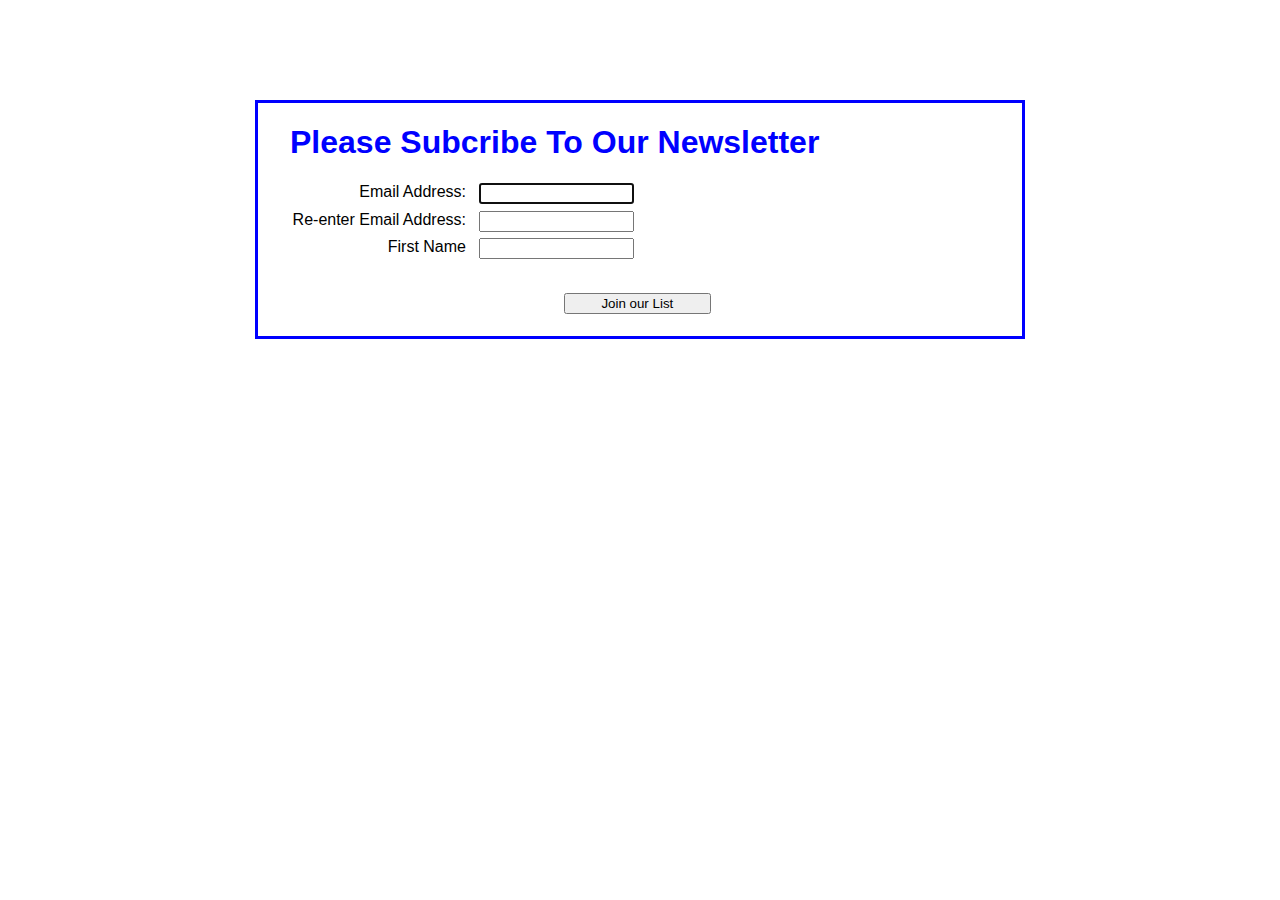
<file: index.html>
<!DOCTYPE html>
<html>
<head>
    <meta charset="UTF-8">	
    <meta name="viewport" content="width=device-width, initial-scale=1">
    <title>Join Email List</title>
    <link rel="stylesheet" href="email_list.css">
    <script src="email_list.js"></script>
</head>
<body>
    <main>
        <h1>Please Subcribe To Our Newsletter</h1>
        <form id="email_form" name="email_form" action="join.html" method="get">
            <label for="email_address1">Email Address:</label>
            <input type="text" id="email_address1" name="email_address1"><br>

            <label for="email_address2">Re-enter Email Address:</label>
            <input type="text" id="email_address2" name="email_address2"><br>

            <label for="first_name">First Name</label>
            <input type="text" id="first_name" name="first_name"><br>

            <label>&nbsp;</label>
            <input type="button" id="join_list" class="thank_you" value="Join our List">
        </form>
    </main>
</body>
</html>
</file>
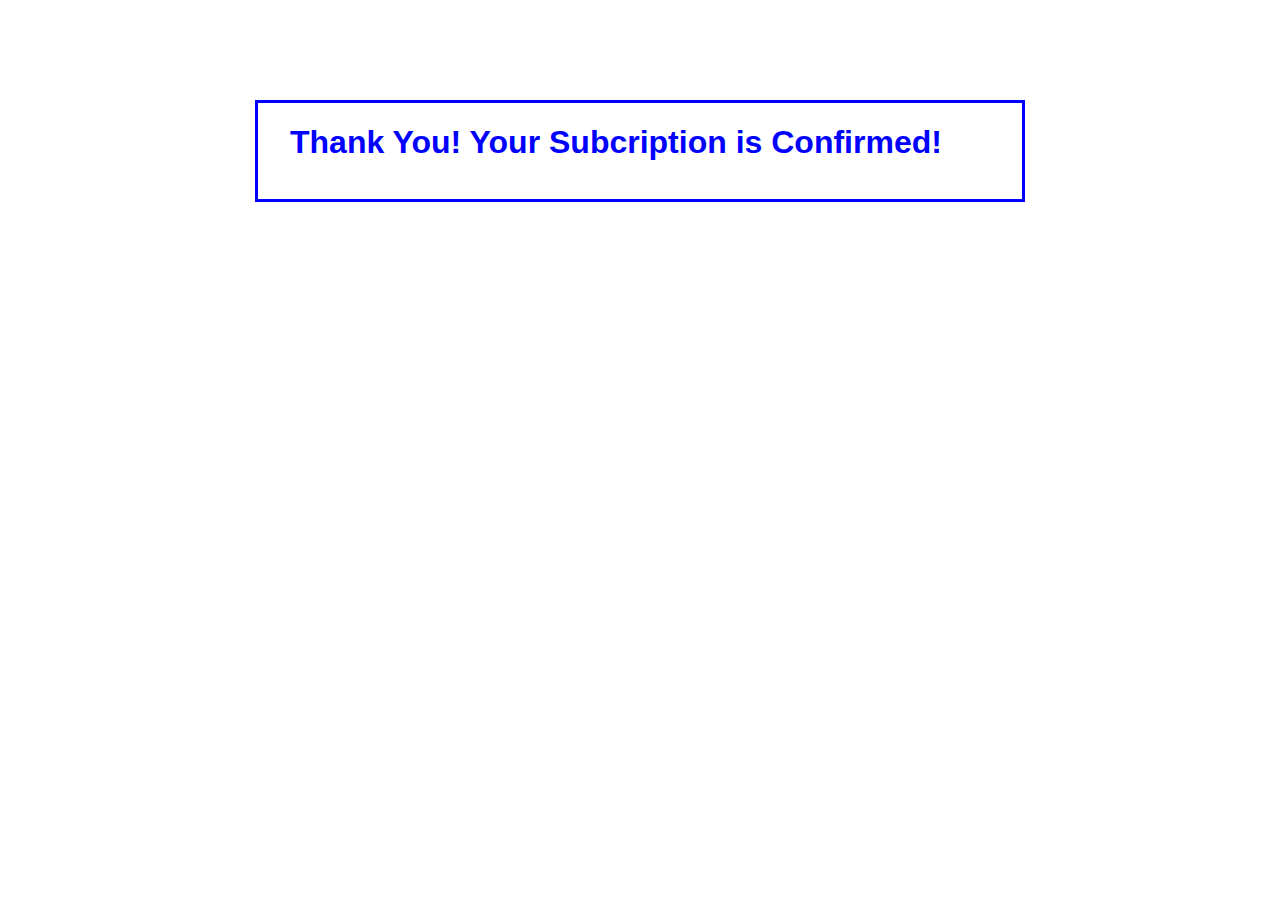
<file: confirmed.html>
<!DOCTYPE html>
<html>
<head>
    <meta charset="UTF-8">
    <meta name="viewport" content="width=device-width, initial-scale=1">
    <title>Confirmation</title>
    <link rel="stylesheet" href="email_list.css">
</head>
<body>
    <main>
        <h1>Thank You!  Your Subcription is Confirmed!</h1>
    </main>
</body>
</html>
</file>
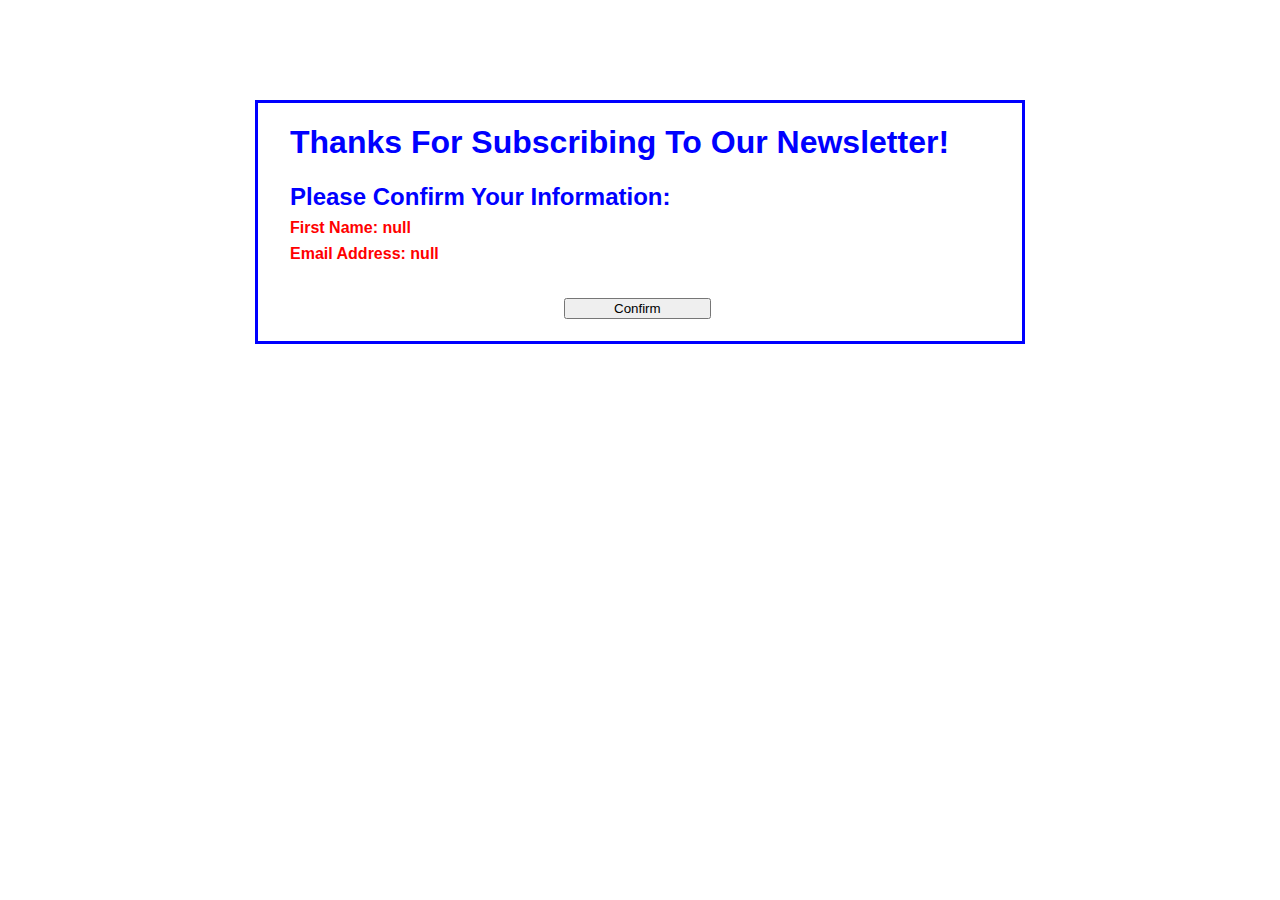
<file: join.html>
<!DOCTYPE html>
<html lang="en">
<head>
    <meta charset="UTF-8">	
    <title>Thanks for joining</title>
    <link rel="stylesheet" href="email_list.css">  
    <script src="join.js"></script>
</head>

<body>
    <main>     
        <form id="confirm_form" name="confirm_form" action="confirmed.html" method="get">
            <h1>Thanks For Subscribing To Our Newsletter!</h1>
            <h2>Please Confirm Your Information:</h2>
            <h4 id="firstName"></h4>
            <h4 id="emailAddress"></h4>
            <label>&nbsp;</label>
            <input type="button" id="confirmBtn" class="thank_you" value="Confirm">
        </form>      
    </main>
</body>
</html>
</file>
<file: email_list.css>
body {
    font-family: Arial, Helvetica, sans-serif;
    background-color: white;
    margin: 0 auto;
	padding: 0 2em 1em;
    width: 700px;
    border: 3px solid blue;
    margin-top: 100px;
}
h1 {
	color: blue;
}
h2  {   color: #0000ff;
        margin-bottom: 0;
        padding-bottom: 0;

}
label {
	float: left;
    width: 11em;
    text-align: right;
}
input {
    margin-left: 1em;
	margin-right: 1em;
    margin-bottom: .5em;
    width: 11em;
}
h4      {   color: #ff0000;
            margin-top: .5em;
            margin-bottom: .5em;
}
.thank_you   {   margin-top: 2em;
            margin-left: 14%;

}
</file>
